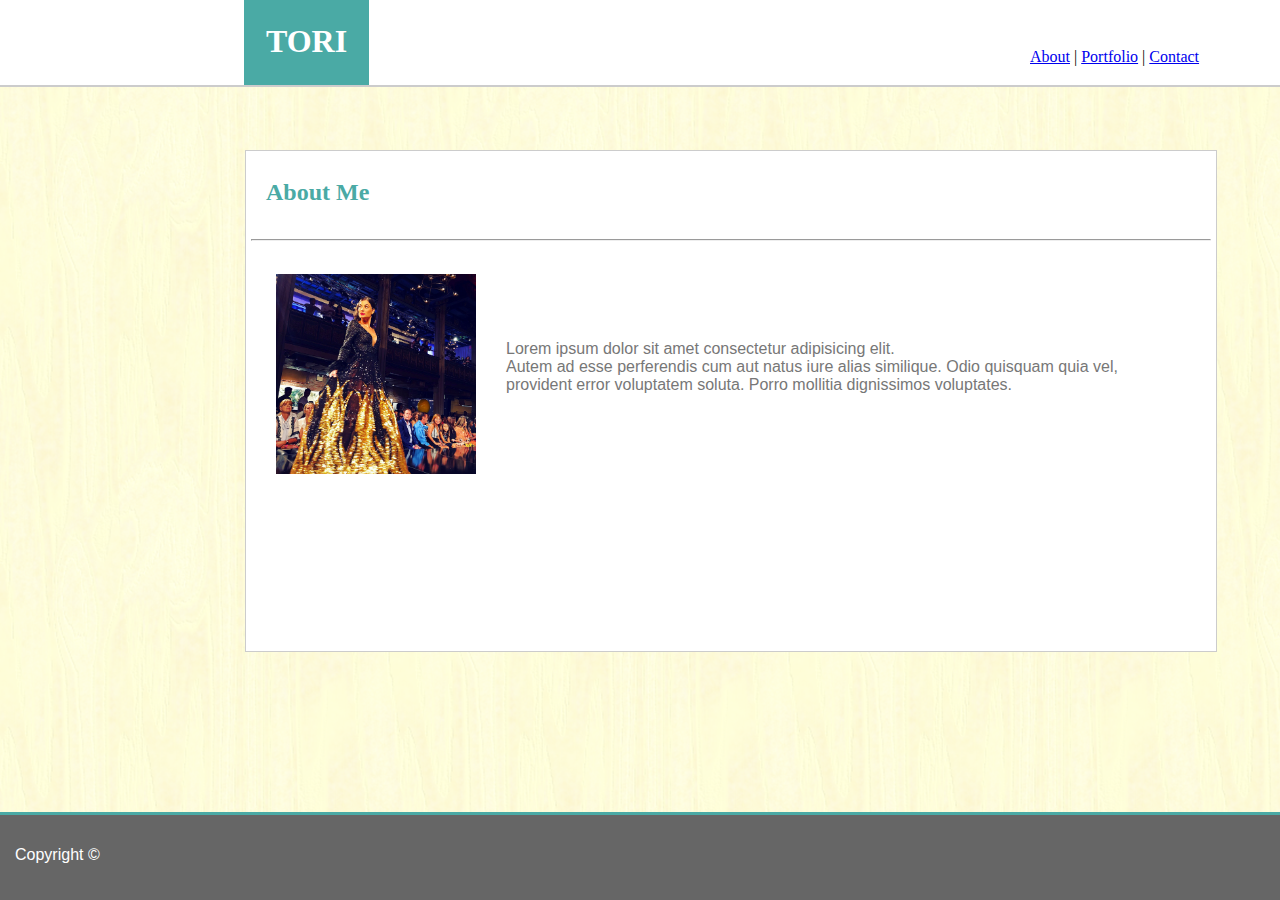
<file: index.html>
<!DOCTYPE html>
<html lang="en">
    <head>

        <title>TORI</title>
        <link rel="stylesheet" href="style.css">
        
    </head>

    
    <body>
        
        <div class="indexbody">
            <div class="indexhead">
                <header>
                    <h1>
                        TORI
                    </h1>
                    <div class="indexnav">
                        <Nav>
                            <a href="index.html">About</a> |   
                            <a href="portfolio.html">Portfolio</a> |
                            <a href="contact.html">Contact</a>
                        </Nav>
                    </div>
                </header>
                
            </div>
            <div class="content">
                <h2>About Me</h2>
                <hr>
                <img src="moi.jpg" alt="a picture of me" title="Awesomeness" height="200px" width="200px" pa>  <p>Lorem ipsum dolor sit amet consectetur adipisicing elit. <br> Autem ad esse perferendis cum aut natus iure alias similique. Odio quisquam quia vel, <br> provident error voluptatem soluta. Porro mollitia dignissimos voluptates.</p>   
            </div>
            <div id="footer">
                <p id="footerw"> Copyright &#169</p>
            </div>









        </div>


    </body>

</html>
</file>
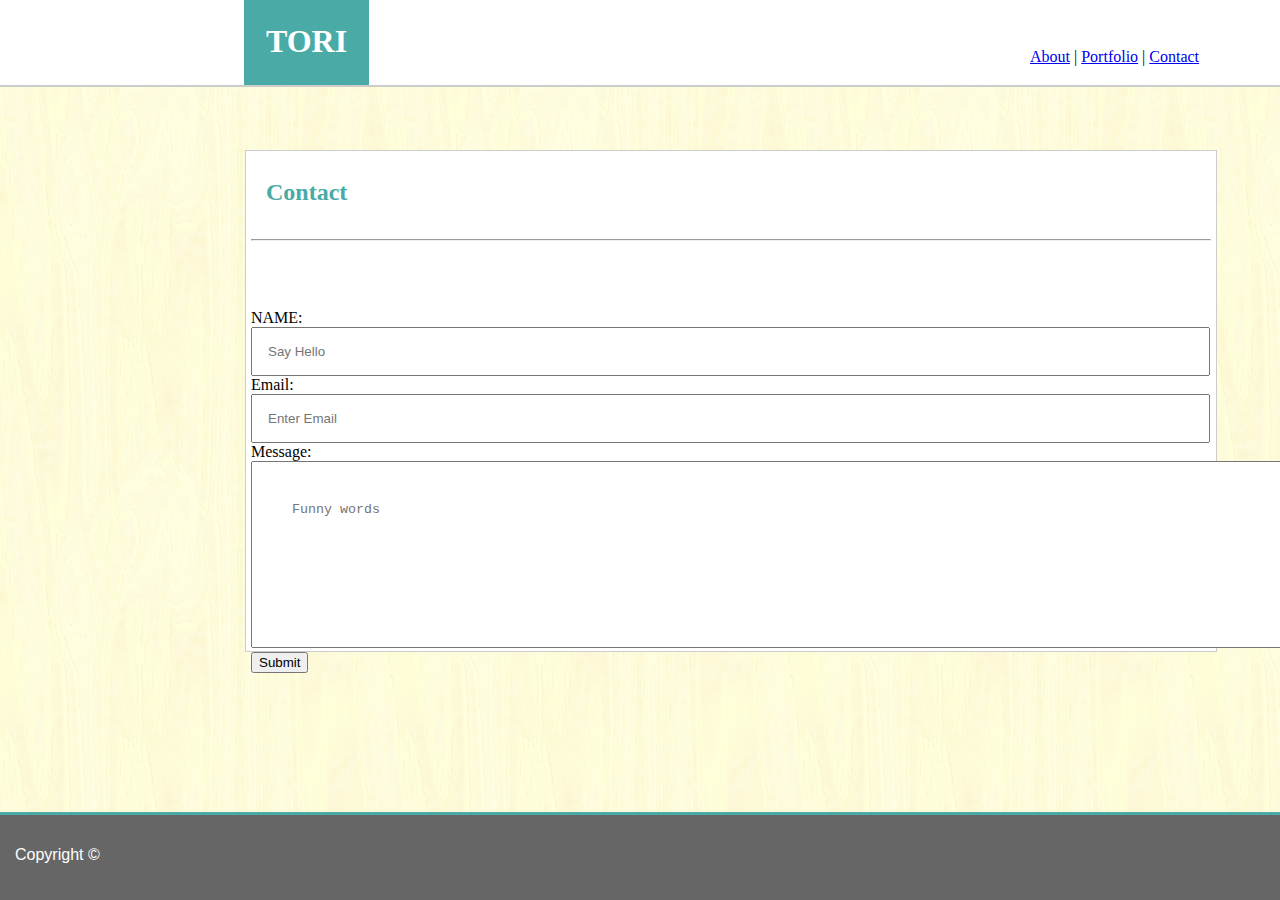
<file: contact.html>
<!DOCTYPE html>
<html lang="en">
    <head>

        <title>TORI</title>
        <link rel="stylesheet" href="style.css">
        
    </head>

    
    <body>
        
        <div class="indexbody">
            <div class="indexhead">
                <header>
                    <h1>
                        TORI
                    </h1>
                    <div class="indexnav">
                        <Nav>
                            <a href="index.html">About</a> |   
                            <a href="portfolio.html">Portfolio</a> |
                            <a href="contact.html">Contact</a>
                        </Nav>
                    </div>
                </header>
                
            </div>
            <div class="content">
                <h2>Contact</h2>
                <hr>
                
                <div class="fluffyform1">
                    NAME: <br>
                    <form action="">
                        <input id="input1" type="text" placeholder="Say Hello">
                    </form>
                </div>
                
                <div class="fluffyform2">
                    Email: <br>
                    <form action="">
                        <input id="input2" type="email" placeholder="Enter Email">
                    </form>
                </div>
                
                <div class="fluffyform3">
                     Message: <br>
                    <form action="">
                        <Textarea id="input3" cols="143" rows="7" placeholder="Funny words"></Textarea>
                    </form>
                </div>

                <div class="fluffyform4">
                    <form action="">
                        <input id="input4" type="Submit" value="Submit">
                    </form>
                </div>

             </div>
             <div id="footer">
                    <p id="footerw"> Copyright &#169</p>
                </div>









         </div>


    </body>

</html>
</file>
<file: style.css>
body{
    height: 100%;
    background-image: url(light-veneer.png);
    padding: 0px;
    margin: 0px;

}
header {
    background-color: #ffffff;
    width: 100%;
    height: 85px;
    border-bottom: #cccccc solid 2px;
    float: left;
}
h1 {
    background-color: #4aaaa5;
    color: #ffffff;
    font-family: Georgia, 'Times New Roman', Times, serif;
    width: 125px;
    height: 85px;
    position: relative;
    bottom: 21px;   
    text-align: center;
    line-height: 82px;
    margin-left: 244px;
}
nav{
    position: relative;
    bottom: 80px;
    margin-left: 1030px;
    text-decoration: none"
}
.content{
    width: 960px;
    height: 490px;
    border: 1px solid #cccccc;
    background-color: #ffffff;
    margin-left: 245px;
    position: relative;
    top: 150px;
    padding: 5px;
}

p{
   font-family: Arial, Helvetica, sans-serif;
     color: #777777;
     padding: 15px;
    float: left;
}
img{
    padding: 25px 15px 15px 25px;
    position: relative;
    bottom: 60px;
    float: left;
}
h2{
    padding: 15px;
    color: #4aaaa5;
    position: relative;
    bottom: 58px;
}

.clearfix:after{
    display: block;
    clear: both;
    content: '';
}
hr{
    position: relative;
    bottom: 60px;
}
#footer{
    width: 100%;
    height: 85px;
    background-color: #666666;
    bottom: 0;
    position: absolute;
    border-top: #4aaaa5 solid 3px;
}
#footerw{
    text-align: center;
    color: #ffffff;
}
#input1{
    padding: 15px;
    width: 925px;
}
#input2{
    padding: 15px;
    width: 925px;
}
#input3{
    padding: 40px;
  
}
.images{
    width: 600px;
    height: 490px;
}
#div1{
    width: 150px;
    height: 35px;
    background-color: #4aaaa5;
    color: #ffffff;
    text-align: center;
    font-family: Arial, Helvetica, sans-serif;
    margin: 0px;
    position: relative;
    top: 65px;
    left: 25px;
}
</file>
